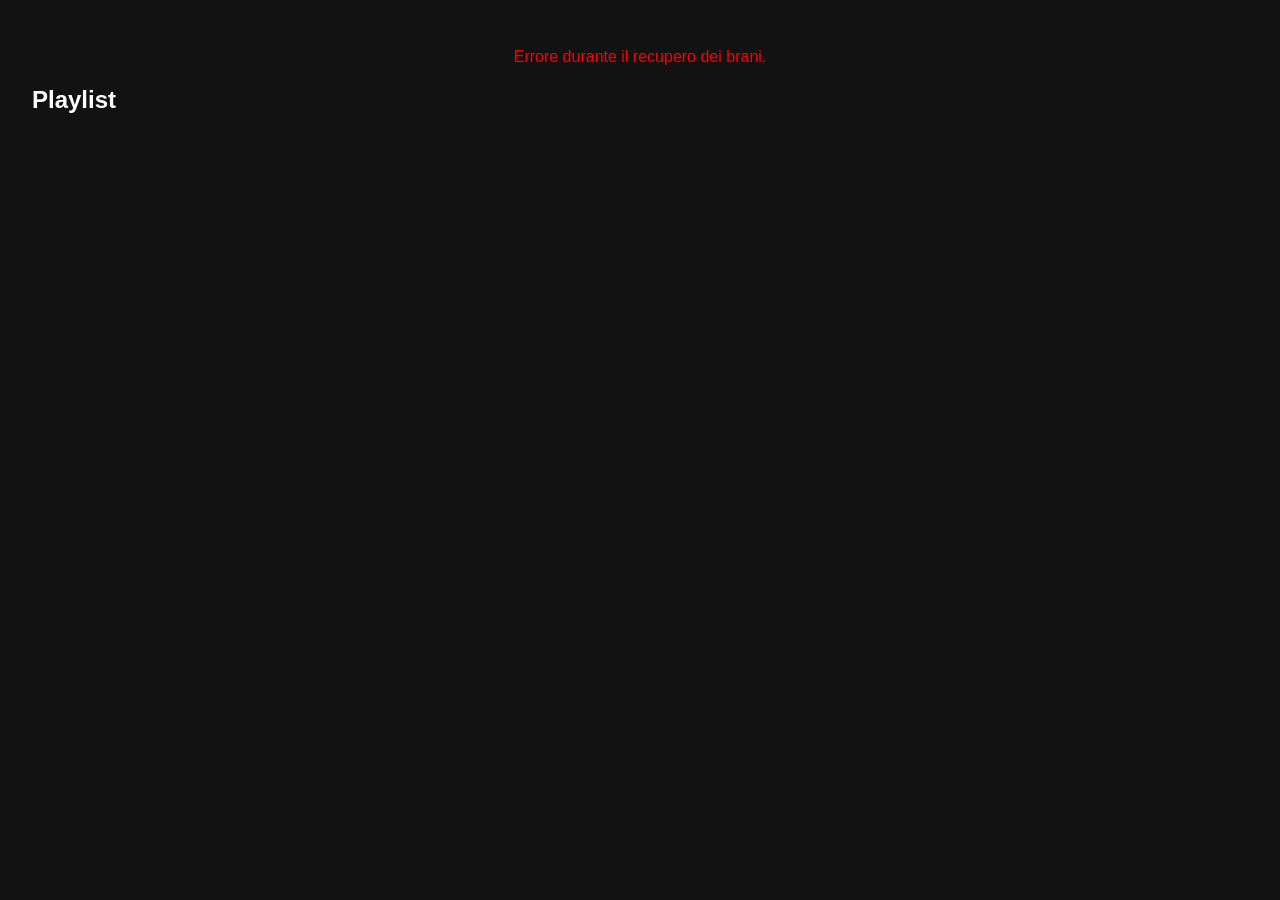
<file: asset/css/playlist.html>
<!DOCTYPE html>
<html lang="en">
  <head>
    <meta charset="UTF-8" />
    <meta name="viewport" content="width=device-width, initial-scale=1.0" />
    <title>Spotify Inspired Homepage</title>
    <style>
      body {
        margin: 0;
        font-family: Arial, sans-serif;
        background-color: #121212;
        color: white;
      }

      .navbar {
        display: flex;
        align-items: center;
        justify-content: space-between;
        padding: 1rem 2rem;
        background-color: #181818;
        position: sticky;
        top: 0;
      }

      .navbar a {
        color: white;
        text-decoration: none;
        margin-right: 1rem;
      }

      .navbar a:hover {
        text-decoration: underline;
      }

      .main-content {
        padding: 2rem;
      }

      .playlist-section {
        margin-bottom: 3rem;
      }

      .playlist-section h2 {
        margin-bottom: 1rem;
      }

      .track-list {
        display: grid;
        grid-template-columns: repeat(auto-fill, minmax(200px, 1fr));
        gap: 1rem;
      }

      .track-card {
        background-color: #282828;
        border-radius: 8px;
        padding: 1rem;
        display: flex;
        align-items: center;
        gap: 1rem;
        cursor: pointer;
        transition: background-color 0.2s;
      }

      .track-card:hover {
        background-color: #333333;
      }

      .track-card img {
        width: 50px;
        height: 50px;
        border-radius: 4px;
      }

      .error-message {
        color: red;
        text-align: center;
        margin: 1rem 0;
      }
    </style>
  </head>
  <body>
    <!-- Navbar -->

    <!-- Main Content -->
    <div class="main-content">
      <!-- Error Message -->
      <div id="error-message" class="error-message d-none"></div>

      <!-- Playlist Section -->
      <div class="playlist-section">
        <h2>Playlist</h2>
        <div id="track-list" class="track-list"></div>
      </div>
    </div>

    <script>
      // Token e ID della playlist
      const token = "9db9d09e3amshfadb6a696215d2bp15a0a3jsna579b87fdc3a";
      const playlistId = "3155776842"; // Sostituisci con un ID playlist valido

      // Elementi HTML
      const trackList = document.getElementById("track-list");
      const errorMessageElement = document.getElementById("error-message");

      // Funzione per mostrare errori
      function showError(message) {
        errorMessageElement.textContent = message;
        errorMessageElement.classList.remove("d-none");
        setTimeout(() => {
          errorMessageElement.classList.add("d-none");
        }, 5000);
      }

      // Funzione per recuperare i brani della playlist
      function fetchPlaylistTracks() {
        fetch(`https://deezerdevs-deezer.p.rapidapi.com/playlist/${playlistId}`, {
          headers: {
            "X-RapidAPI-Key": token,
            "X-RapidAPI-Host": "deezerdevs-deezer.p.rapidapi.com",
          },
        })
          .then((response) => {
            if (!response.ok) {
              throw new Error(`Errore API: ${response.status}`);
            }
            return response.json();
          })
          .then((data) => {
            const tracks = data.tracks.data;
            trackList.innerHTML = ""; // Svuota la lista precedente

            // Aggiungi i brani come schede
            tracks.forEach((track) => {
              const trackCard = document.createElement("div");
              trackCard.className = "track-card";

              trackCard.innerHTML = `
              <img src="${track.album.cover_small}" alt="Album Cover">
              <div>
                <h4>${track.title}</h4>
                <p>${track.artist.name}</p>
              </div>
            `;

              trackList.appendChild(trackCard);
            });
          })
          .catch((error) => {
            showError("Errore durante il recupero dei brani.");
            console.error(error);
          });
      }

      // Richiama la funzione per recuperare i brani
      fetchPlaylistTracks();
    </script>
  </body>
</html>
</file>
